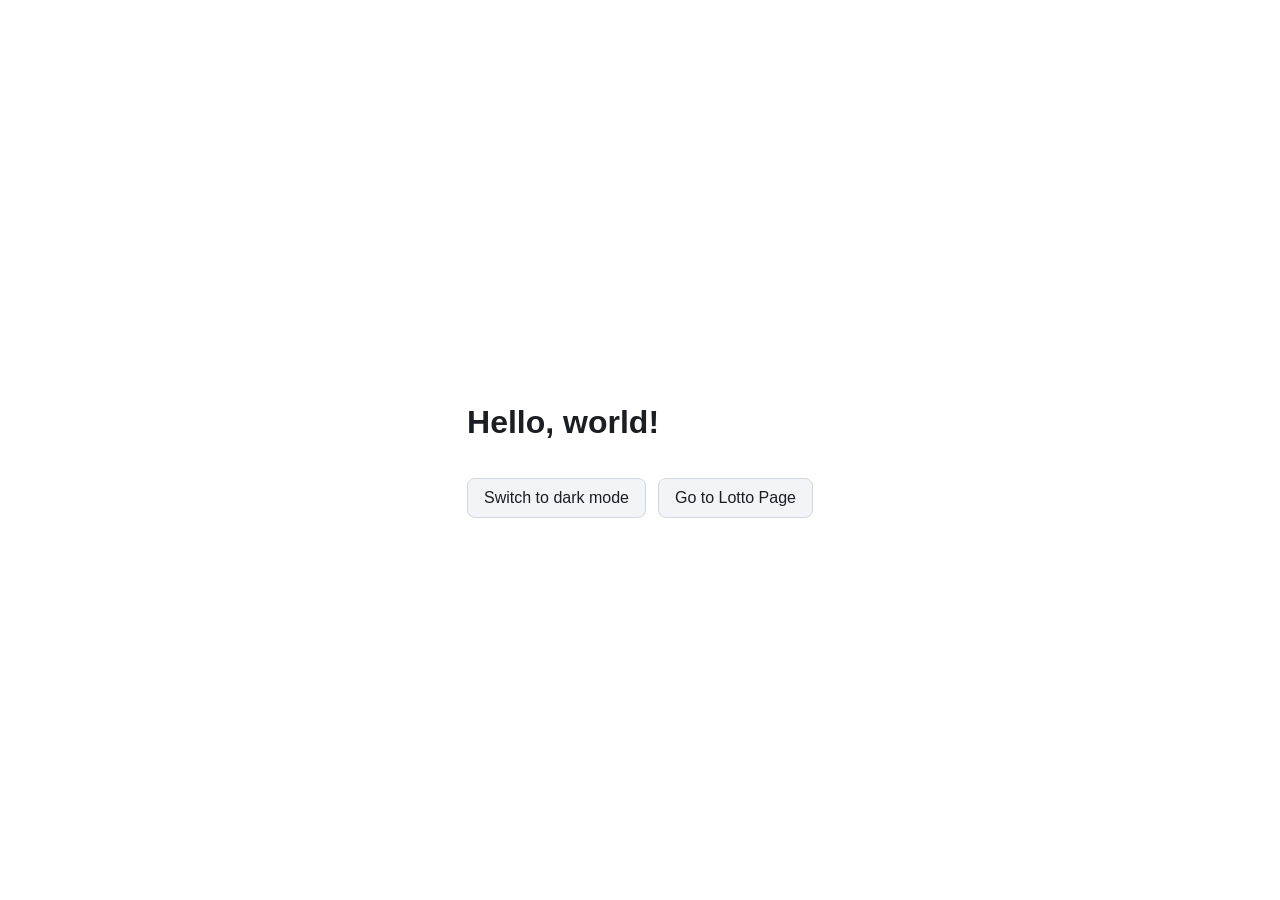
<file: index.html>
<!doctype html>
<html lang="en">
<head>
  <meta charset="UTF-8" />
  <meta name="viewport" content="width=device-width, initial-scale=1.0" />
  <title>Hello World</title>
  <link href='/style.css' rel='stylesheet'>
</head>
<body>
  <h1>Hello, world!</h1>
  <div class="button-row">
    <button id="theme-toggle" type="button" aria-label="Toggle color theme">Switch to dark mode</button>
    <a class="action-button" href="/lotto.html">Go to Lotto Page</a>
  </div>
  <script defer type="text/javascript" src="/main.js"></script>
</body>
</html>
</file>
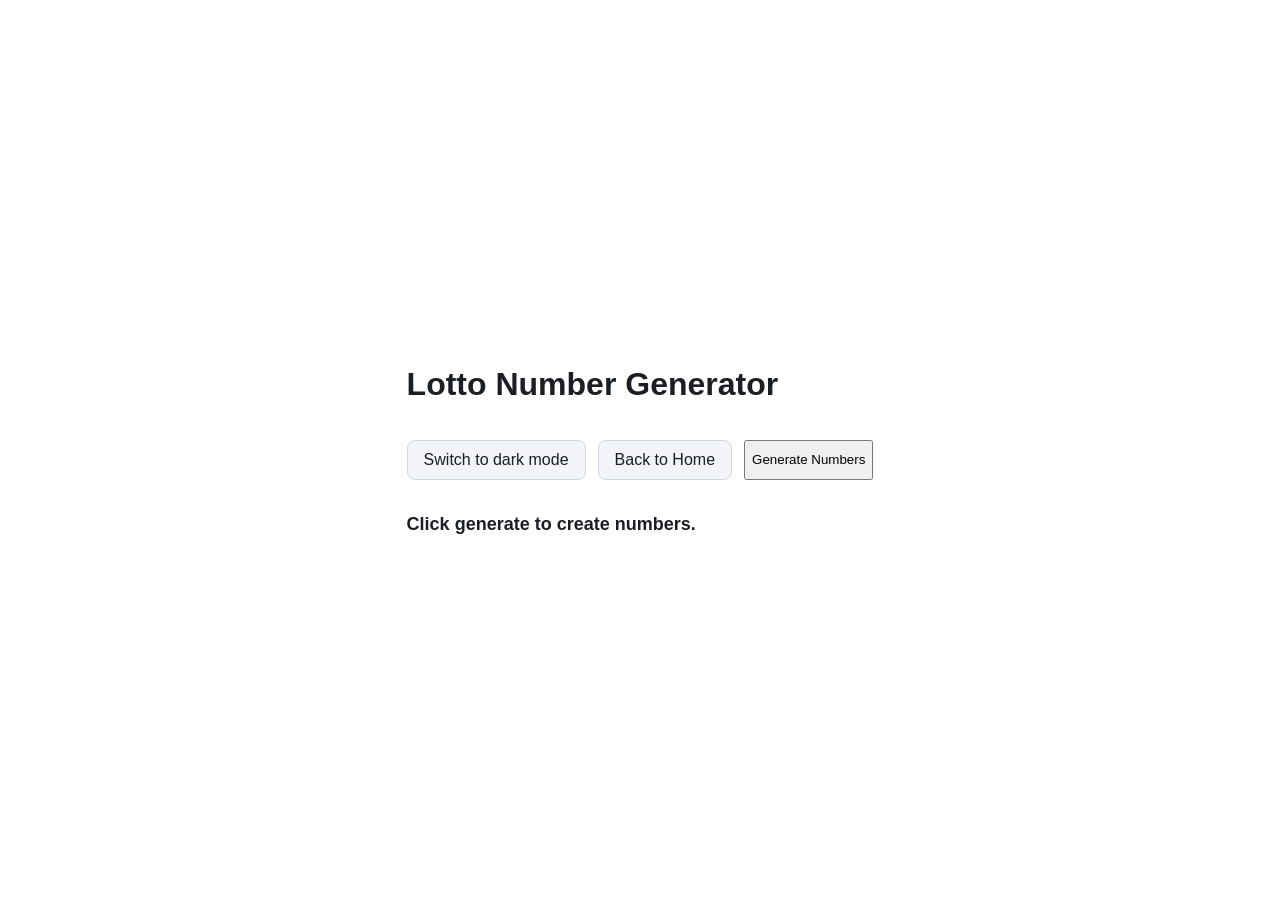
<file: lotto.html>
<!doctype html>
<html lang="en">
<head>
  <meta charset="UTF-8" />
  <meta name="viewport" content="width=device-width, initial-scale=1.0" />
  <title>Lotto Generator</title>
  <link href="/style.css" rel="stylesheet">
</head>
<body>
  <h1>Lotto Number Generator</h1>
  <div class="button-row">
    <button id="theme-toggle" type="button" aria-label="Toggle color theme">Switch to dark mode</button>
    <a class="action-button" href="/index.html">Back to Home</a>
    <button id="lotto-generate" type="button">Generate Numbers</button>
  </div>
  <p id="lotto-result" class="lotto-result">Click generate to create numbers.</p>
  <script defer type="text/javascript" src="/main.js"></script>
  <script defer type="text/javascript" src="/lotto.js"></script>
</body>
</html>
</file>
<file: style.css>
:root {
  --bg: #ffffff;
  --text: #1b1f23;
  --button-bg: #f2f4f7;
  --button-border: #d0d7de;
}

:root[data-theme="dark"] {
  --bg: #0d1117;
  --text: #e6edf3;
  --button-bg: #21262d;
  --button-border: #30363d;
}

* {
  box-sizing: border-box;
}

body {
  margin: 0;
  min-height: 100vh;
  display: grid;
  place-content: center;
  gap: 1rem;
  font-family: "Segoe UI", Tahoma, Geneva, Verdana, sans-serif;
  background: var(--bg);
  color: var(--text);
  transition: background-color 0.2s ease, color 0.2s ease;
}

.button-row {
  display: flex;
  gap: 0.75rem;
  flex-wrap: wrap;
}

#theme-toggle,
.action-button {
  padding: 0.6rem 1rem;
  border: 1px solid var(--button-border);
  border-radius: 8px;
  background: var(--button-bg);
  color: var(--text);
  cursor: pointer;
  text-decoration: none;
  font: inherit;
}

.lotto-result {
  min-height: 1.5rem;
  font-size: 1.125rem;
  font-weight: 700;
}
</file>
